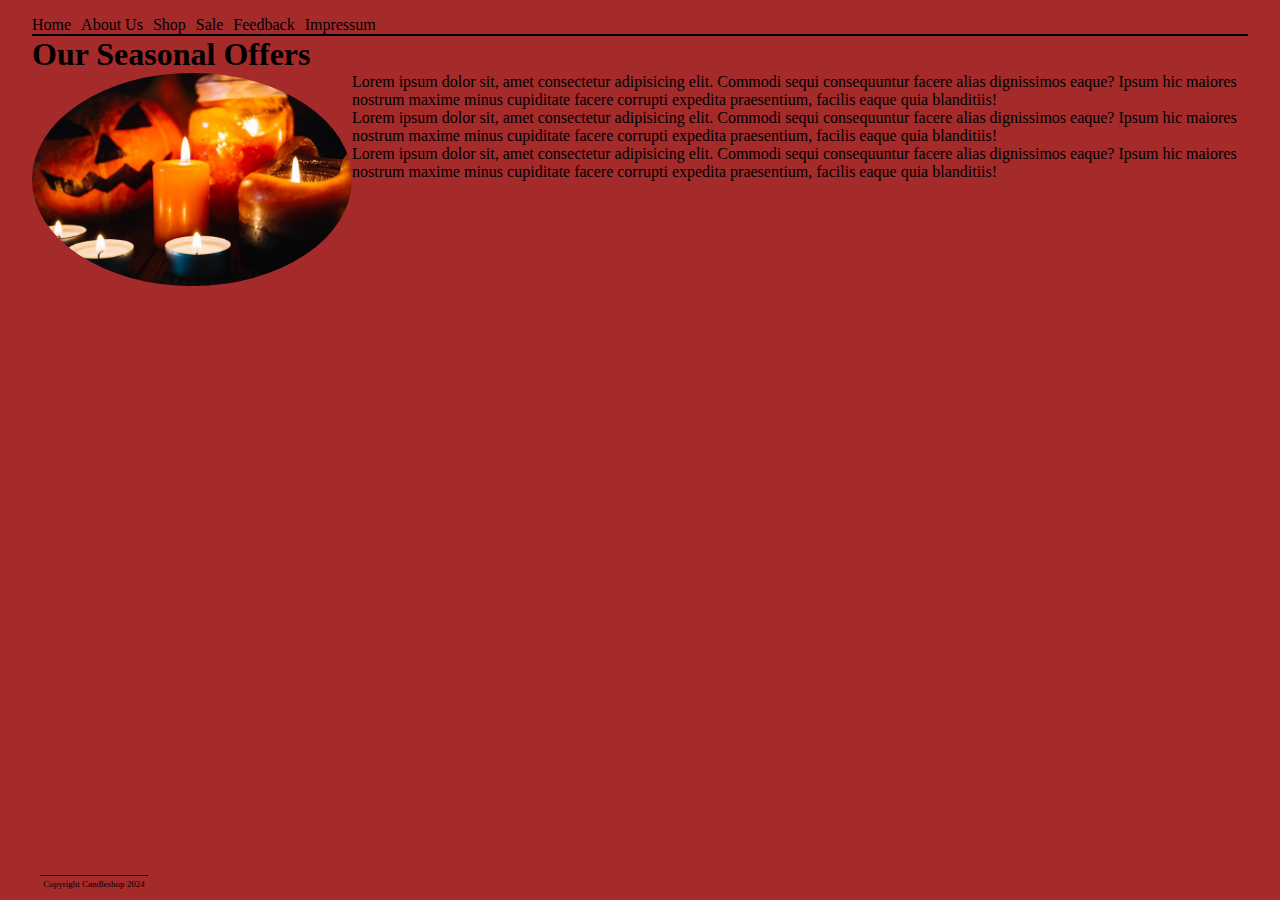
<file: html/index.html>
<!DOCTYPE html>
<html lang="en">
<head>
    <meta charset="UTF-8">
    <meta name="viewport" content="width=device-width, initial-scale=1.0">
    <link rel="stylesheet" href="../src/style.css">
    <title>Landing Page</title>
</head>
<body class="brown_body">
    <header>
        <nav>
            <a href="./index.html">Home</a>
            <a href="./aboutusW.html">About Us</a>
            <a href="./shopB.html">Shop</a>
            <a href="./saleB.html">Sale</a>
            <a href="./feedbackW.html">Feedback</a>
            <a href="./impressumW.html">Impressum</a>
        </nav>

        <h1>Our Seasonal Offers</h1>


    </header>

    <!-- A section for news, sales, seasonal events, et c. -->
    <section class="mainpage">
        <a href="/html/saleB.html"><img src="../src/img/close-up-landing-page.jpg" alt=""></a>
        <p>Lorem ipsum dolor sit, amet consectetur adipisicing elit. Commodi sequi consequuntur facere alias dignissimos eaque? Ipsum hic maiores nostrum maxime minus cupiditate facere corrupti expedita praesentium, facilis eaque quia blanditiis!</p>
        <p>Lorem ipsum dolor sit, amet consectetur adipisicing elit. Commodi sequi consequuntur facere alias dignissimos eaque? Ipsum hic maiores nostrum maxime minus cupiditate facere corrupti expedita praesentium, facilis eaque quia blanditiis!</p>
        <p>Lorem ipsum dolor sit, amet consectetur adipisicing elit. Commodi sequi consequuntur facere alias dignissimos eaque? Ipsum hic maiores nostrum maxime minus cupiditate facere corrupti expedita praesentium, facilis eaque quia blanditiis!</p>
    </section>

    <footer>
        <p>Copyright Candleshop 2024</p>
    </footer>
</body>
</html>
</file>
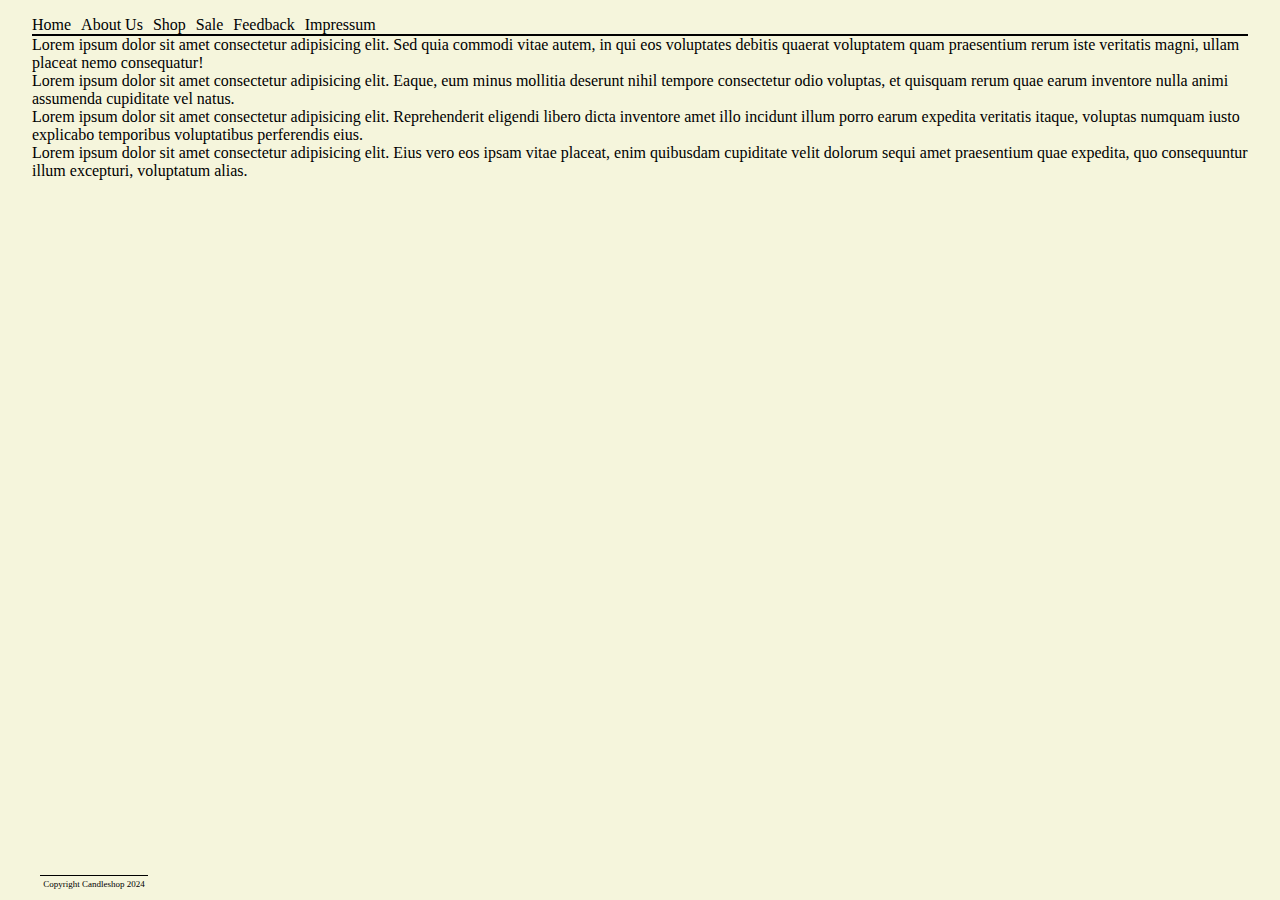
<file: html/aboutusW.html>
<!DOCTYPE html>
<html lang="en">
<head>
    <meta charset="UTF-8">
    <meta name="viewport" content="width=device-width, initial-scale=1.0">
    <link rel="stylesheet" href="../src/style.css">
    <title>aboutus</title>
</head>
<body class="white_body">

    <header>
        <nav>
            <a href="./index.html">Home</a>
            <a href="./aboutusW.html">About Us</a>
            <a href="./shopB.html">Shop</a>
            <a href="./saleB.html">Sale</a>
            <a href="./feedbackW.html">Feedback</a>
            <a href="./impressumW.html">Impressum</a>
        </nav>
    </header>
    
    <section>
        <div>
        <p>Lorem ipsum dolor sit amet consectetur adipisicing elit. Sed quia commodi vitae autem, in qui eos voluptates debitis quaerat voluptatem quam praesentium rerum iste veritatis magni, ullam placeat nemo consequatur!</p>
        <p>Lorem ipsum dolor sit amet consectetur adipisicing elit. Eaque, eum minus mollitia deserunt nihil tempore consectetur odio voluptas, et quisquam rerum quae earum inventore nulla animi assumenda cupiditate vel natus.</p>
        <p>Lorem ipsum dolor sit amet consectetur adipisicing elit. Reprehenderit eligendi libero dicta inventore amet illo incidunt illum porro earum expedita veritatis itaque, voluptas numquam iusto explicabo temporibus voluptatibus perferendis eius.</p>
        <p>Lorem ipsum dolor sit amet consectetur adipisicing elit. Eius vero eos ipsam vitae placeat, enim quibusdam cupiditate velit dolorum sequi amet praesentium quae expedita, quo consequuntur illum excepturi, voluptatum alias.</p>
        </div>
        <div>
            <!-- img -->
        </div>
    </section>

    <footer>
        <p>Copyright Candleshop 2024</p>
    </footer>

</body>
</html>
</file>
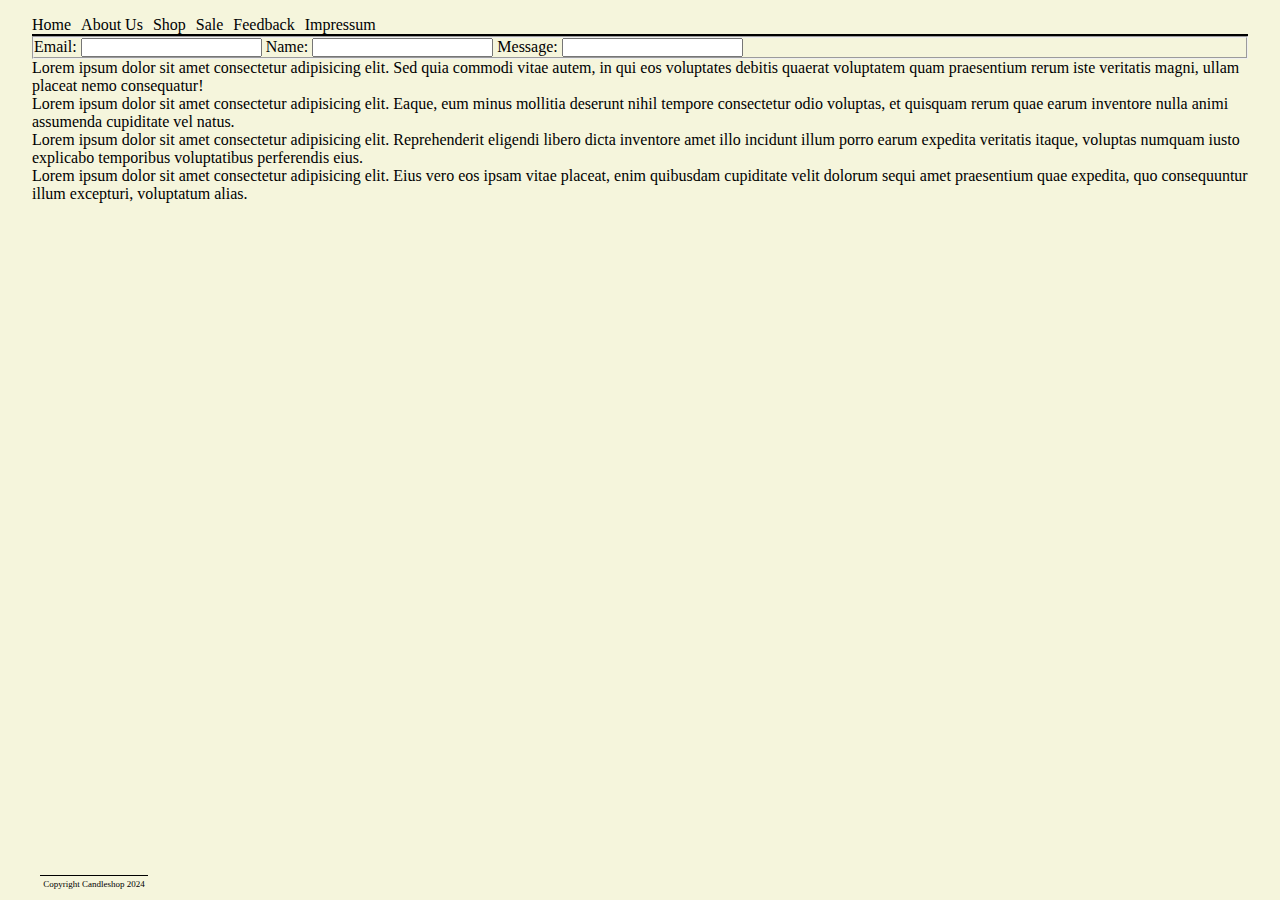
<file: html/feedbackW.html>
<!DOCTYPE html>
<html lang="en">
<head>
    <meta charset="UTF-8">
    <meta name="viewport" content="width=device-width, initial-scale=1.0">
    <link rel="stylesheet" href="../src/style.css">
    <title>feedbackshowcase</title>
</head>
<body  class="white_body">
<!-- Will include a feedback form and feedback from customers -->
    <header>
        <nav>
            <a href="./index.html">Home</a>
            <a href="./aboutusW.html">About Us</a>
            <a href="./shopB.html">Shop</a>
            <a href="./saleB.html">Sale</a>
            <a href="./feedbackW.html">Feedback</a>
            <a href="./impressumW.html">Impressum</a>
        </nav>
    </header>
    
    <section>
        <fieldset>
        <form>
            
            <label for="">Email:</label>
            <input type="email">

            <label for="">Name:</label>
            <input type="text">

            <label for="">Message:</label>
            <input type="text">

        </form>
        </fieldset>
    </section>

    <section>
        <div>
        <p>Lorem ipsum dolor sit amet consectetur adipisicing elit. Sed quia commodi vitae autem, in qui eos voluptates debitis quaerat voluptatem quam praesentium rerum iste veritatis magni, ullam placeat nemo consequatur!</p>
        <p>Lorem ipsum dolor sit amet consectetur adipisicing elit. Eaque, eum minus mollitia deserunt nihil tempore consectetur odio voluptas, et quisquam rerum quae earum inventore nulla animi assumenda cupiditate vel natus.</p>
        <p>Lorem ipsum dolor sit amet consectetur adipisicing elit. Reprehenderit eligendi libero dicta inventore amet illo incidunt illum porro earum expedita veritatis itaque, voluptas numquam iusto explicabo temporibus voluptatibus perferendis eius.</p>
        <p>Lorem ipsum dolor sit amet consectetur adipisicing elit. Eius vero eos ipsam vitae placeat, enim quibusdam cupiditate velit dolorum sequi amet praesentium quae expedita, quo consequuntur illum excepturi, voluptatum alias.</p>
        </div>

        <footer>
            <p>Copyright Candleshop 2024</p>
        </footer>

</body>
</html>
</file>
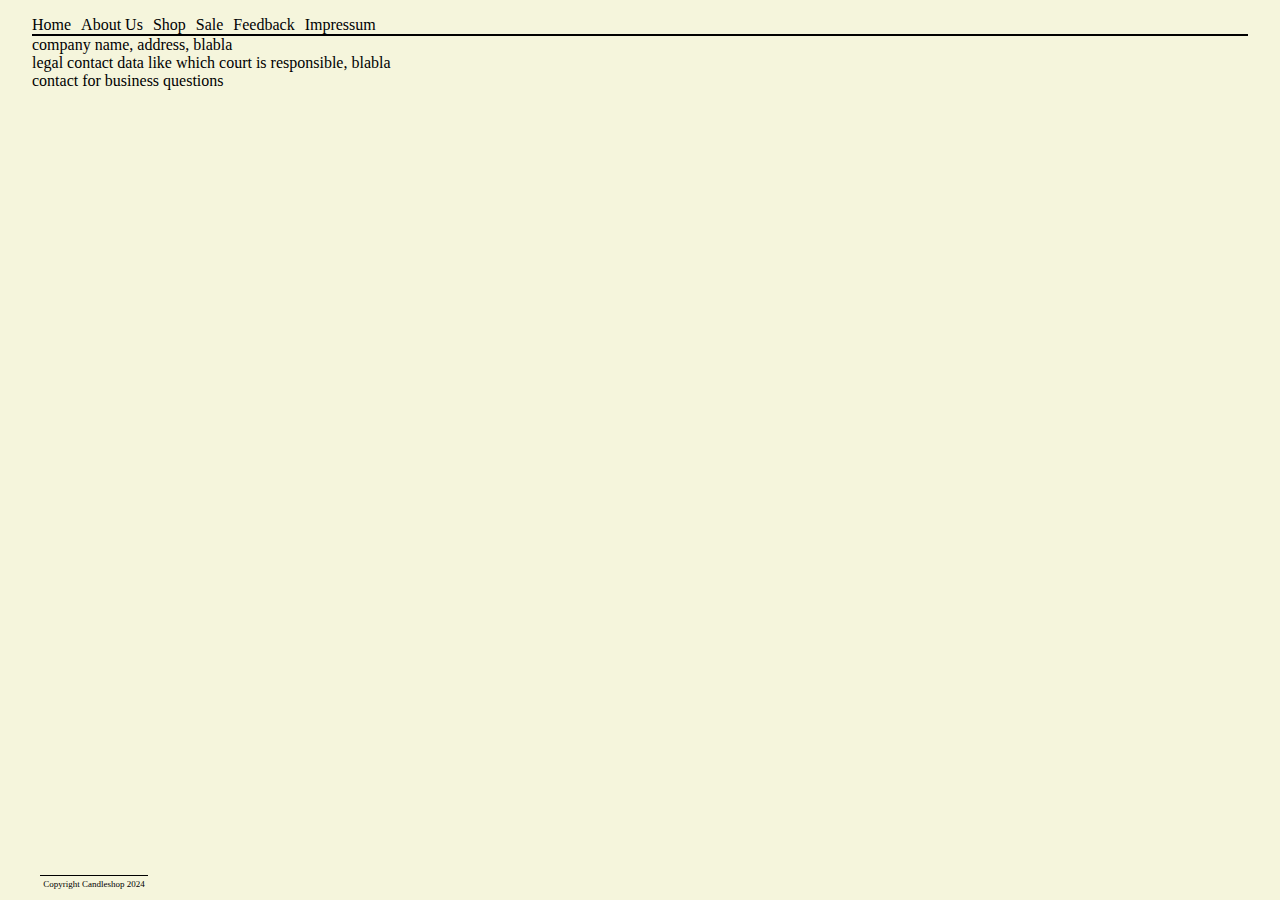
<file: html/impressumW.html>
<!DOCTYPE html>
<html lang="en">
<head>
    <meta charset="UTF-8">
    <meta name="viewport" content="width=device-width, initial-scale=1.0">
    <link rel="stylesheet" href="../src/style.css">
    <title>impressum</title>
</head>
<body  class="white_body">

    <header>
        <nav>
            <a href="./index.html">Home</a>
            <a href="./aboutusW.html">About Us</a>
            <a href="./shopB.html">Shop</a>
            <a href="./saleB.html">Sale</a>
            <a href="./feedbackW.html">Feedback</a>
            <a href="./impressumW.html">Impressum</a>
        </nav>
    </header>

    <div>
        <p>company name, address, blabla</p>
        <p>legal contact data like which court is responsible, blabla</p>
    </div>
    
    <div>
        <p>contact for business questions</p>
    </div>

    <footer>
        <p>Copyright Candleshop 2024</p>
    </footer>

</body>
</html>
</file>
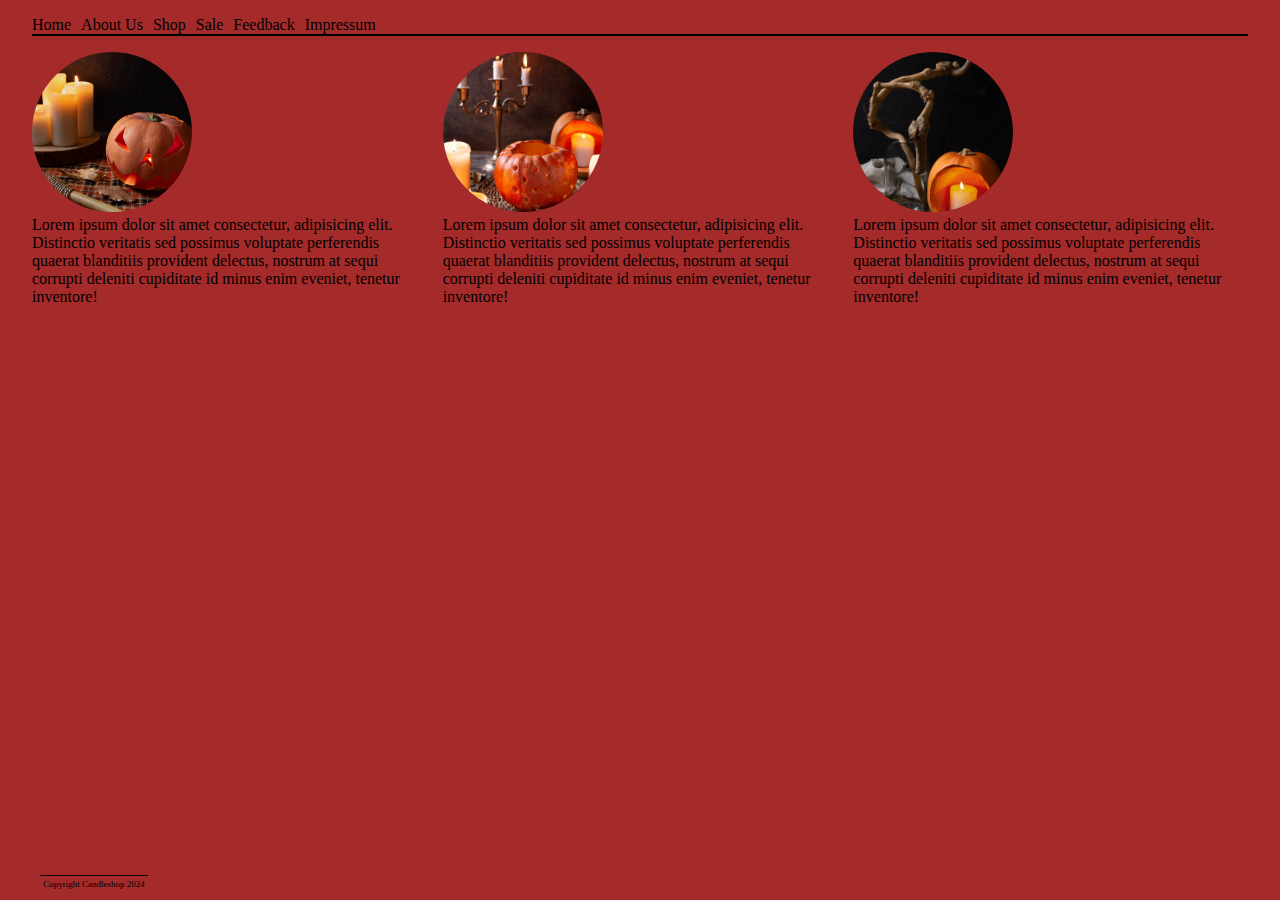
<file: html/saleB.html>
<!DOCTYPE html>
<html lang="en">
<head>
    <meta charset="UTF-8">
    <meta name="viewport" content="width=device-width, initial-scale=1.0">
    <link rel="stylesheet" href="../src/style.css">
    <title>newoffers1</title>
</head>
<body class="brown_body">

    <header>
        <nav>
            <a href="./index.html">Home</a>
            <a href="./aboutusW.html">About Us</a>
            <a href="./shopB.html">Shop</a>
            <a href="./saleB.html">Sale</a>
            <a href="./feedbackW.html">Feedback</a>
            <a href="./impressumW.html">Impressum</a>
        </nav>
    </header>

    <div class="sales">

    <section class="salesoffer">
        <div>
            <a href="./items/item1.html"><img src="/src/img/sale1.jpg" alt="">
            </a>
        </div>
        <div>
            <p>Lorem ipsum dolor sit amet consectetur, adipisicing elit. Distinctio veritatis sed possimus voluptate perferendis quaerat blanditiis provident delectus, nostrum at sequi corrupti deleniti cupiditate id minus enim eveniet, tenetur inventore!</p>
        </div>
    </section>

    <section class="salesoffer">
        <div>
            <a href="./items/item2.html"><img src="/src/img/sale2.jpg" alt="">
            </a>
        </div>
        <div>
            <p>Lorem ipsum dolor sit amet consectetur, adipisicing elit. Distinctio veritatis sed possimus voluptate perferendis quaerat blanditiis provident delectus, nostrum at sequi corrupti deleniti cupiditate id minus enim eveniet, tenetur inventore!</p>
        </div>
    </section>

    <section class="salesoffer">
        <div>
            <a href="./items/item3.html"><img src="/src/img/sale3.jpg" alt="">
            </a>
        </div>
        <div>
            <p>Lorem ipsum dolor sit amet consectetur, adipisicing elit. Distinctio veritatis sed possimus voluptate perferendis quaerat blanditiis provident delectus, nostrum at sequi corrupti deleniti cupiditate id minus enim eveniet, tenetur inventore!</p>
        </div>
    </section>

    </div>

    <footer>
        <p>Copyright Candleshop 2024</p>
    </footer>

</body>
</html>
</file>
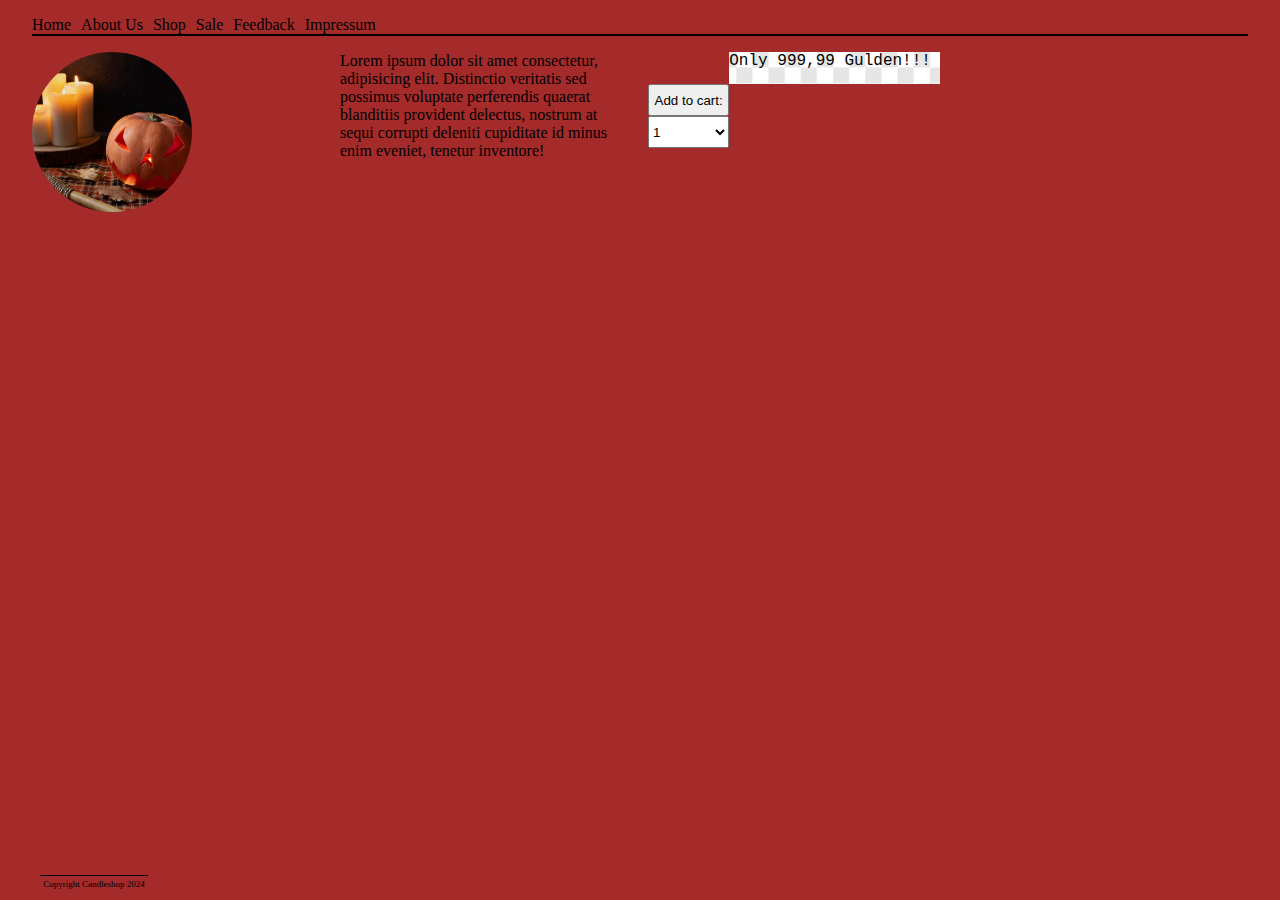
<file: html/items/item1.html>
<!DOCTYPE html>
<html lang="en">
<head>
    <meta charset="UTF-8">
    <meta name="viewport" content="width=device-width, initial-scale=1.0">
    <title>item1</title>
    <link rel="stylesheet" href="../../src/style.css">
    <link rel="stylesheet" href="./item_style.css">
</head>
<body class="brown_body">
    
    <header>
        <nav>
            <a href="../index.html">Home</a>
            <a href="../aboutusW.html">About Us</a>
            <a href="../shopB.html">Shop</a>
            <a href="../saleB.html">Sale</a>
            <a href="../feedbackW.html">Feedback</a>
            <a href="../impressumW.html">Impressum</a>
        </nav>
    </header>

    <div>
        
    <section class="sales">
        <div>
            <img src="/src/img/sale1.jpg" alt="">
        </div>
        <div>
            <p>Lorem ipsum dolor sit amet consectetur, adipisicing elit. Distinctio veritatis sed possimus voluptate perferendis quaerat blanditiis provident delectus, nostrum at sequi corrupti deleniti cupiditate id minus enim eveniet, tenetur inventore!</p>
        </div>

    <section class="info">
        <p>Only 999,99 Gulden!!!</p>
        <button type="submit">Add to cart:</button>
            <select name="amount" id="amount">amount
                <option value="1">1</option>
                <option value="2">2</option>   
                <option value="3">3</option>
                <option value="4">4</option>
                <option value="5">5</option>
                <option value="6">6</option>
                <option value="7">7</option>
                <option value="8">8</option>
                <option value="9">9</option>
                <option value="10">10</option>
            </select>
    </section>

    </section>
    </div>




    <footer>
        <p>Copyright Candleshop 2024</p>
    </footer>

</body>
</html>
</file>
<file: src/style.css>
* {
    padding: 0;
    margin: 0;
    box-sizing: border-box;
  }

  .brown_body {
    background-color: brown;
    margin: 1rem;
    padding-left: 1rem;
    padding-right: 1rem;
  }

  .white_body {
    background-color: beige;
    margin: 1rem;
    padding-left: 1rem;
    padding-right: 1rem;
  }

  nav {
    display: flex;
    column-gap: 10px;
    border-bottom: 2px solid;
  }

  a {
    color: rgb(0, 1, 2);
    text-decoration: none;
}


  .mainpage img {
    max-width: 20rem;
    object-fit: cover;
    width: auto;
    border-radius: 50%;
    float: inline-start;
  }

  .mainpage p {
    display: flex;
    flex-direction: row;
    gap: 1rem;
  }

  footer {
    font-size: xx-small;
    border-top: 1px solid black;
    margin: 0.5rem;
    padding: 0.2rem;
    position: absolute;
    bottom: 0;
    height: fit-content;
  }


  .sales {
    display: flex;
    flex-direction: row;
    gap: 1rem;
    margin-top: 1rem;
  }
  .sales img {
    width: 10rem;
    height: 10rem;
    object-fit: cover;
    border-radius: 50%;
  }

  .salesoffer {

  }

  @media only screen and (max-width: 600px) {
    .mainpage img {
      max-width: 20rem;
      object-fit: cover;
      width: auto;
      border-radius: 50%;
    }
    .mainpage {
      display: flex;
      flex-direction: column;
    }

    nav {
      display: grid;
      grid-template-columns: repeat(2, 1fr);
      grid-template-rows: repeat(2, 1fr);
      gap: 0.5rem;
    }    
  }


  @media only screen and (max-width: 480px){
    .sales {
      display: flex;
      flex-direction: column;
      gap: 1rem;
      margin-top: 1rem;
    }

      /* needs further adjustments/maybe float?
  
    .salesoffer {
    
  }
    
  */
  }
</file>
<file: html/items/item_style.css>
* {
    padding: 0;
    margin: 0;
    box-sizing: border-box;
  }

  .sales {
    display: grid;
    grid-template-columns: repeat(2, 1fr 1fr);

  }

  .sales img {
    grid-column-start: 1;
  }

  .sales p {
    grid-column-start: 2;
  }

.info {
  display: grid;
  grid-template-rows: 2rem 2rem 2rem;

}

.info p {
  background-image: url(../../src/img/price-tag.png);
  
  font-family: 'Courier New', Courier, monospace;
  grid-row-start: 1;
  grid-row-end: 2;
}

.info button {
  grid-row-start: 2;
  grid-row-end: 3;
}

.info select {
  grid-row-start: 3;
  grid-row-end: 4;
}
</file>
